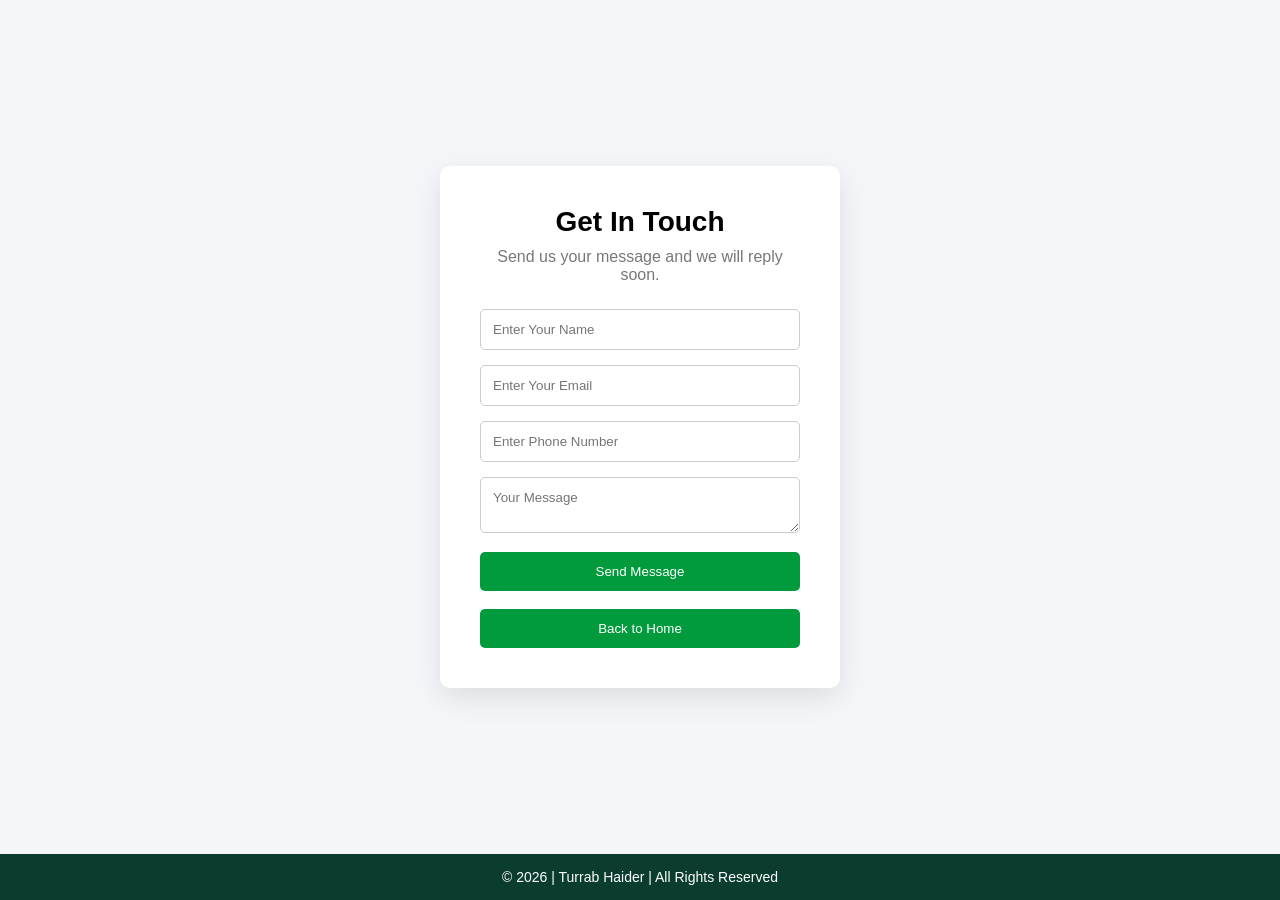
<file: contact.html>
<!DOCTYPE html>
<html lang="en">
<head>
<meta charset="UTF-8">
<meta name="viewport" content="width=device-width, initial-scale=1.0">
<title>Contact Us</title>

<style>
*{
  margin:0;
  padding:0;
  box-sizing:border-box;
  font-family:Arial, sans-serif;
}

body{
  display:flex;
  flex-direction:column;
  min-height:100vh;
  background:#f4f6f9;
}

/* Main content */
.content-wrapper{
  flex:1;
  display:flex;
  justify-content:center;
  align-items:center;
  padding:20px;
}

/* Contact Box */
.contact-container{
  background:white;
  padding:40px;
  width:400px;
  max-width:100%;
  border-radius:10px;
  box-shadow:0 10px 30px rgba(0,0,0,0.1);
  text-align:center;

  /* animation */
  animation:fadeUp 0.8s ease;
}

.contact-container h1{
  margin-bottom:10px;
  font-size:28px;
}

.subtitle{
  color:#777;
  margin-bottom:25px;
}

/* Inputs */
form input,
form textarea{
  width:100%;
  padding:12px;
  margin-bottom:15px;
  border:1px solid #ccc;
  border-radius:5px;
  transition:0.3s;
}

form input:focus,
form textarea:focus{
  border-color:#019a3c;
  box-shadow:0 0 5px rgba(1,154,60,0.3);
}

/* Buttons */
button{
  width:100%;
  padding:12px;
  background:#019a3c;
  border:none;
  color:white;
  border-radius:5px;
  cursor:pointer;
  transition:0.3s;
}

button:hover{
  background:#03851d;
  transform:scale(1.03);
}

/* Popup */
.popup{
  position:fixed;
  top:0;
  left:0;
  width:100%;
  height:100%;
  background:rgba(0,0,0,0.6);
  display:none;
  justify-content:center;
  align-items:center;
  z-index:999;
}

.popup-content{
  background:white;
  padding:30px;
  border-radius:10px;
  text-align:center;
  width:100%;
  max-width:350px;
  animation:popup 0.4s ease;
}

/* Footer FIXED */
footer{
  background:#0b3d2e;
  color:#fff;
  text-align:center;
  padding:15px;
  margin-top:auto;
  font-size:14px;
}

/* Animations */
@keyframes popup{
  from{transform:scale(0.7); opacity:0;}
  to{transform:scale(1); opacity:1;}
}

@keyframes fadeUp{
  from{opacity:0; transform:translateY(40px);}
  to{opacity:1; transform:translateY(0);}
}

/* Responsive */
@media (max-width:768px){
  .contact-container{padding:25px;}
}
</style>
</head>

<body>

<div class="content-wrapper">
<div class="contact-container">
  <h1>Get In Touch</h1>
  <p class="subtitle">Send us your message and we will reply soon.</p>

  <form id="contactForm">
    <input type="text" name="name" placeholder="Enter Your Name" required>
    <input type="email" name="email" placeholder="Enter Your Email" required>
    <input type="number" name="phone" placeholder="Enter Phone Number" required>
    <textarea name="message" placeholder="Your Message" required></textarea>

    <button type="submit">Send Message</button>
    <br><br>
    <button type="button" onclick="window.location.href='index.html'">
      Back to Home
    </button>
  </form>
</div>
</div>

<!-- Popup -->
<div class="popup" id="thankPopup">
  <div class="popup-content">
    <h2>Thank You!</h2>
    <p>Your message has been sent successfully.</p>
    <button onclick="closePopup()">Close</button>
  </div>
</div>

<!-- ✅ FIXED FOOTER -->
<footer>
  © 2026 | Turrab Haider | All Rights Reserved
</footer>

<script>
const form = document.getElementById("contactForm");

form.addEventListener("submit", function(e){
  e.preventDefault();

  const formData = new FormData(form);

  fetch("https://formsubmit.co/ajax/turrabhaider061@gmail.com", {
    method: "POST",
    body: formData
  })
  .then(response => response.json())
  .then(data => {
    document.getElementById("thankPopup").style.display = "flex";
    form.reset();
  })
  .catch(error => {
    alert("Something went wrong");
  });
});

function closePopup(){
  document.getElementById("thankPopup").style.display="none";
}
</script>

</body>
</html>
</file>
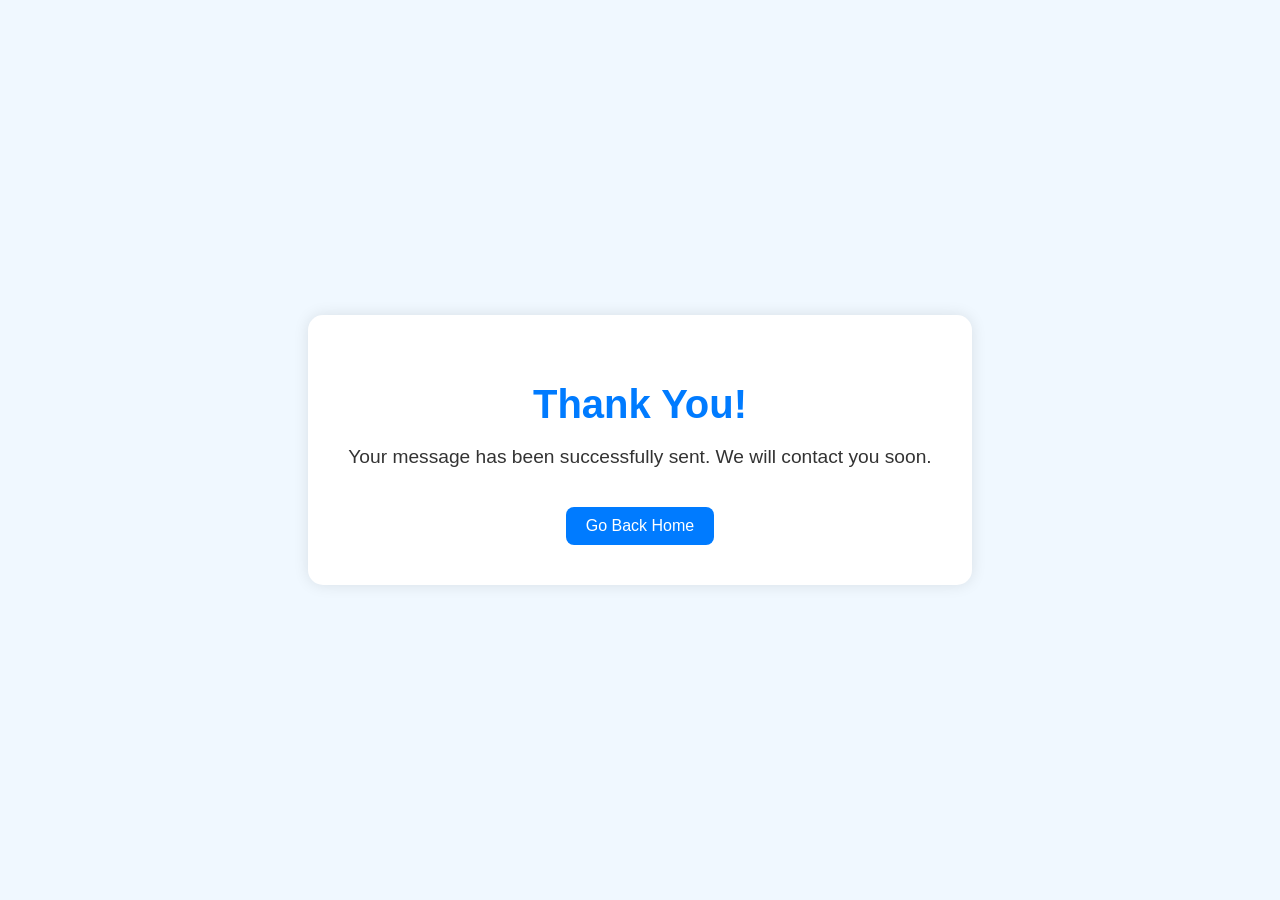
<file: thank-you.html>
<!DOCTYPE html>
<html lang="en">
<head>
<meta charset="UTF-8">
<meta name="viewport" content="width=device-width, initial-scale=1.0">
<title>Thank You!</title>
<style>
    body {
        font-family: Arial, sans-serif;
        background: #f0f8ff;
        display: flex;
        justify-content: center;
        align-items: center;
        height: 100vh;
        margin: 0;
        text-align: center;
    }
    .thank-you-container {
        background: #fff;
        padding: 40px;
        border-radius: 15px;
        box-shadow: 0 0 15px rgba(0,0,0,0.1);
    }
    h1 {
        color: #007BFF;
        font-size: 2.5em;
        margin-bottom: 10px;
    }
    p {
        font-size: 1.2em;
        color: #333;
    }
    a {
        display: inline-block;
        margin-top: 20px;
        text-decoration: none;
        color: #fff;
        background: #007BFF;
        padding: 10px 20px;
        border-radius: 8px;
        transition: background 0.3s;
    }
    a:hover {
        background: #0056b3;
    }
</style>
</head>
<body>

<div class="thank-you-container">
    <h1>Thank You!</h1>
    <p>Your message has been successfully sent. We will contact you soon.</p>
    <a href="index.html">Go Back Home</a>
</div>

</body>
</html>
</file>
